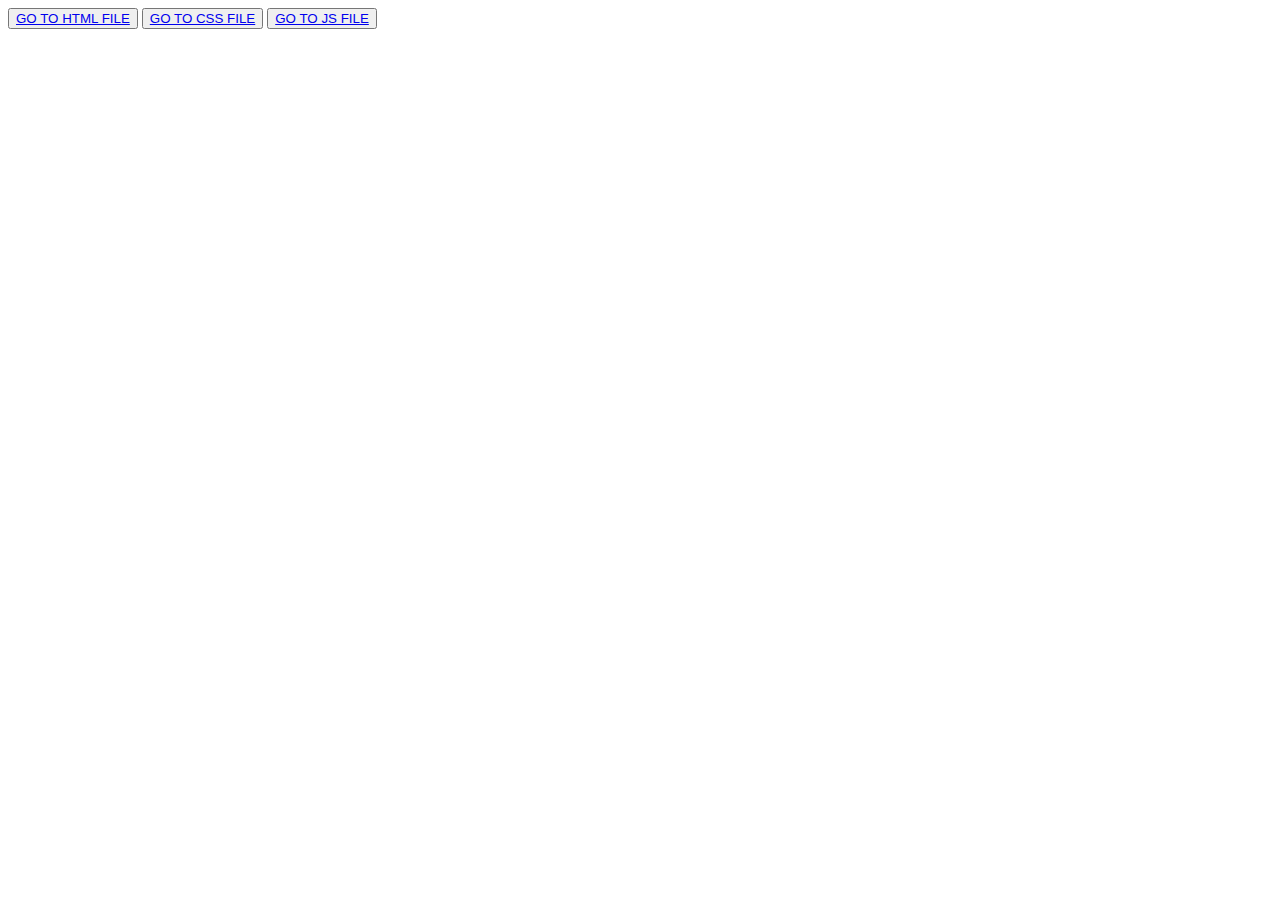
<file: index.html>
<!DOCTYPE html>
<html>
<head>
    <title>WebDev</title>
</head>
<body>
<button>
    <a href="HTML\HTML_cheat_sheet\blog.html">GO TO HTML FILE</a>
</button>
<button>
    <a href="mywebsite\ind.html">GO TO CSS FILE</a>
</button>
<button>
    <a href="JS_cheatsheet\in.html">GO TO JS FILE</a>
</button>
</body>
</html>
</file>
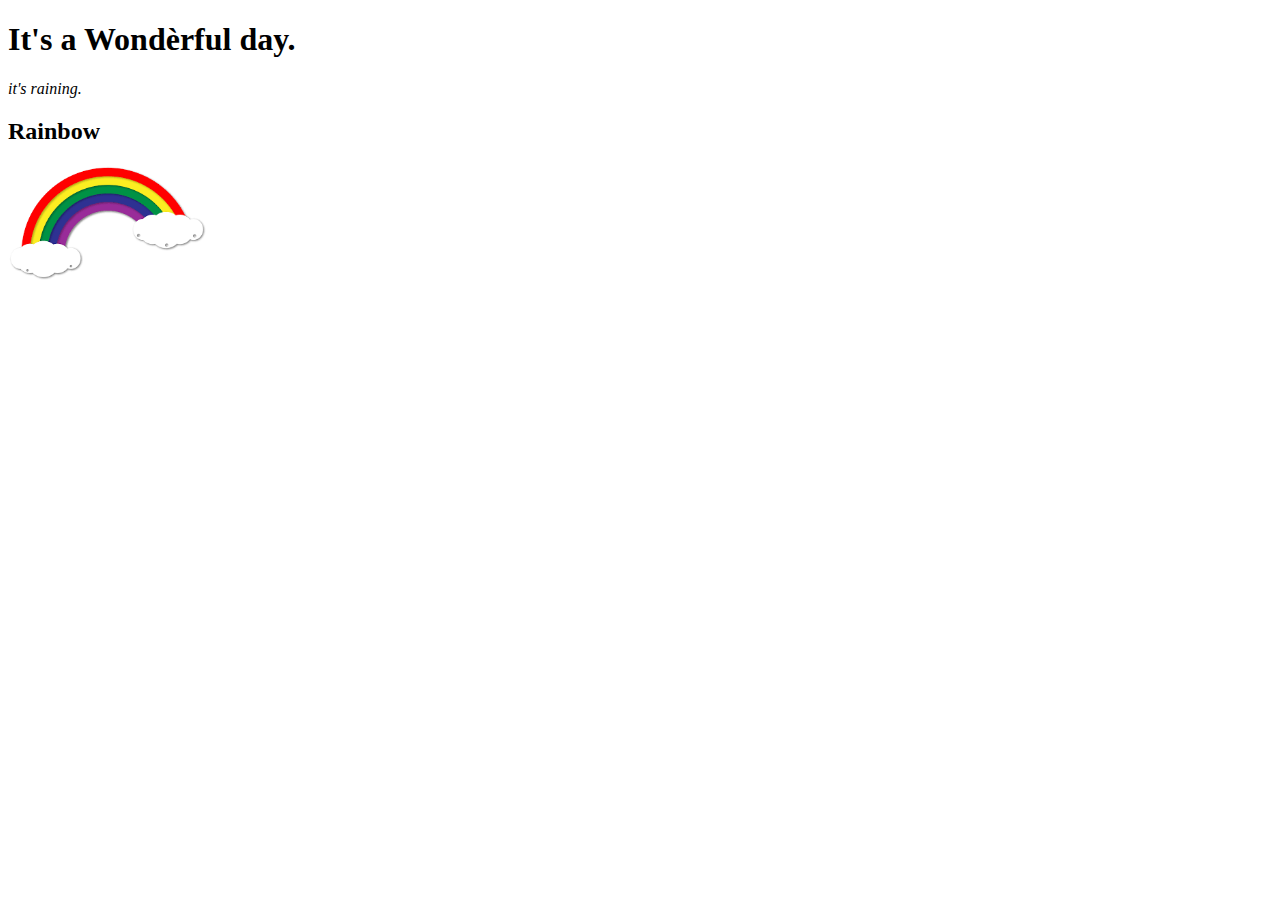
<file: Index.html>
<!DOCTYPE html>
<html lang="en">
</head>
<title>HEY</title>
</head>
<body>
    <h1 styles="font-family: 'Çourier New',Courier,monospace;">It's a Wondèrful day.</h1>
    <p style="font-style: italic;"> it's raining.</p>
    <h2> Rainbow</h2>
    <img src="Images/download.png" width="200",height="200";>
</body>
</html>
</file>
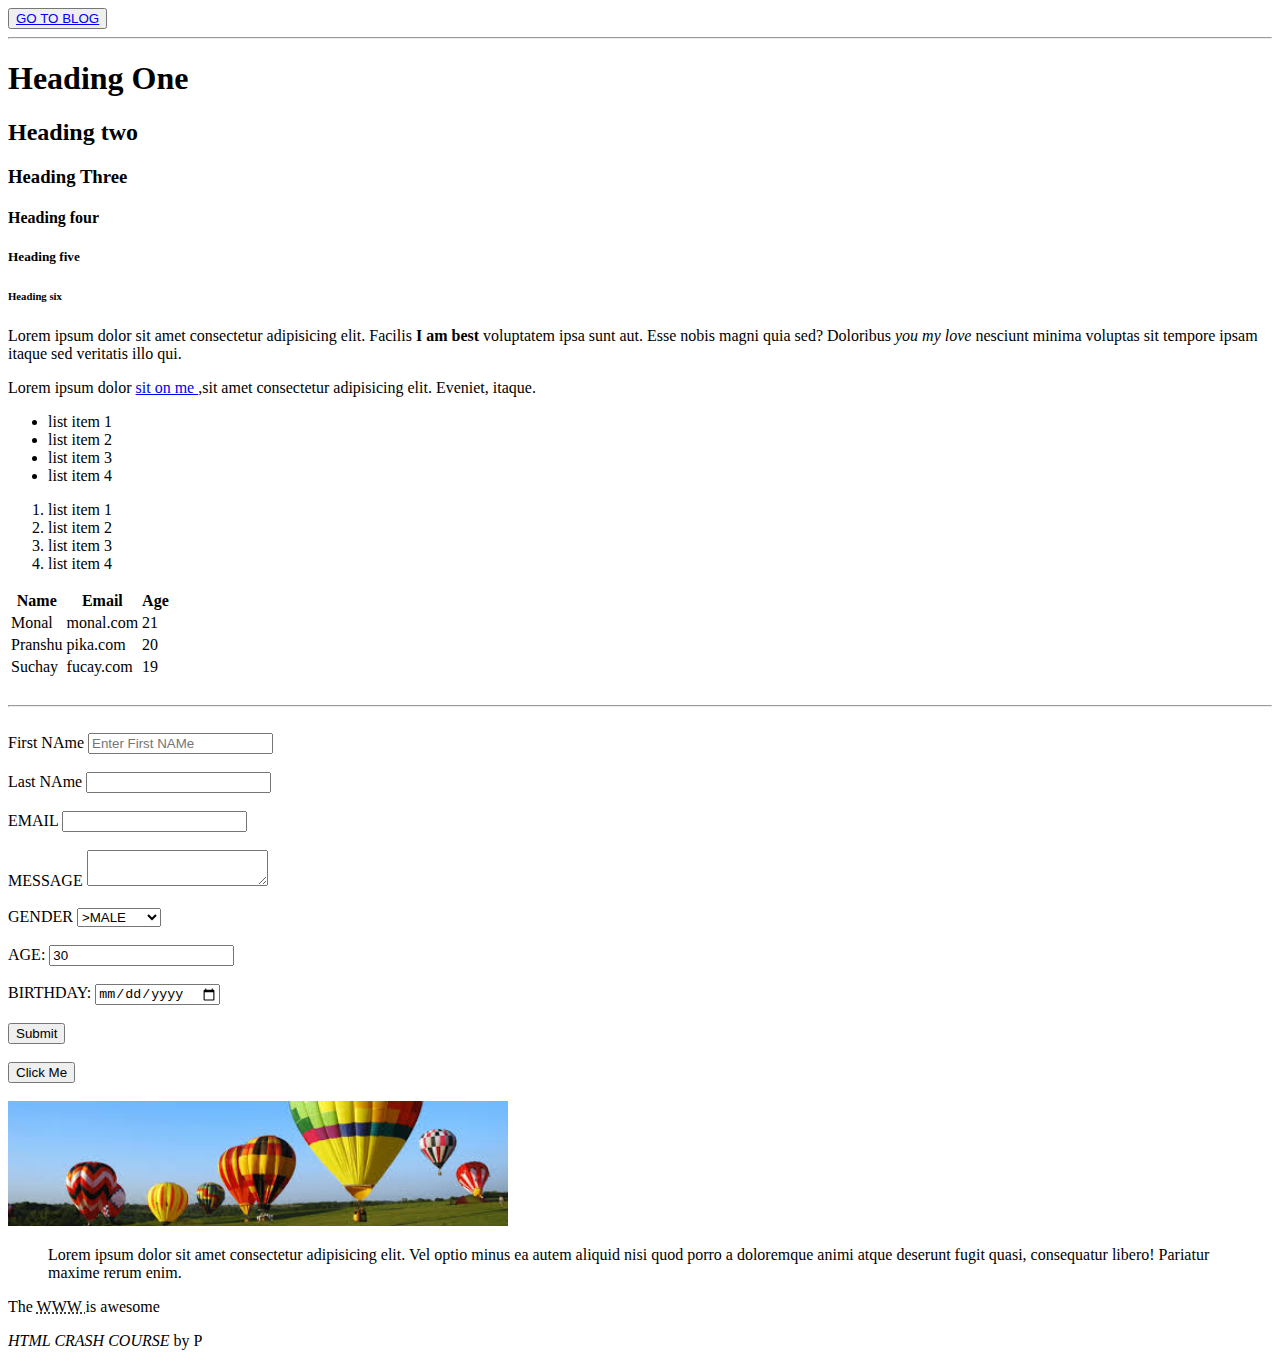
<file: HTML_cheat_sheet/index.html>
<!DOCTYPE html>
<html>
    <head>
        <title>HTML Cheat Sheet</title>
    </head>

    <body>
        <button>
        <a href="blog.html">GO TO BLOG</a>
        </button>
        <hr>
        <!--Headings-->
        <h1> Heading One </h1>
        <h2> Heading two </h2>
        <h3> Heading Three </h3>
        <h4> Heading four </h4>
        <h5> Heading five  </h5>
        <h6> Heading six </h6>
        <!--Paragraph-->
        <p>
            Lorem ipsum dolor sit amet consectetur adipisicing elit. 
            Facilis <strong>I am best</strong> voluptatem ipsa sunt aut. Esse nobis magni quia sed? 
            Doloribus <em>you my love </em> nesciunt minima voluptas sit tempore ipsam itaque sed veritatis illo qui.
        </p>
        <p>
            Lorem ipsum dolor <a href="http://google.com" target="_blank">sit on me </a>,sit amet consectetur adipisicing elit. Eveniet, itaque.
        </p>

        <!--Lists-->
        <ul>
            <li>list item 1</li>
            <li>list item 2</li>
            <li>list item 3</li>
            <li>list item 4</li>
        </ul>

        <ol>
            <li>list item 1</li>
            <li>list item 2</li>
            <li>list item 3</li>
            <li>list item 4</li>
        </ol>
        <!--Tables-->
        <table>
            <thead>
                <tr>
                    <th>Name</th>
                    <th>Email</th>
                    <th>Age</th>
                </tr>
            </thead>
            <tbody>
                <tr>
                    <td>Monal</td>
                    <td>monal.com</td>
                    <td>21</td>
                </tr>
                <tr>
                    <td>Pranshu</td>
                    <td>pika.com</td>
                    <td>20</td>
                </tr>
                <tr>
                    <td>Suchay</td>
                    <td>fucay.com</td>
                    <td>19</td>
                </tr>
            </tbody>
        </table>
        <br>
        <hr>
        <br>
        <!--Forms-->
        <form action="process.php" method="POST">
        <div>
            <label>First NAme</label>
            <input type="text" name="firstName" placeholder="Enter First NAMe">
        </div>
        <br>
        <div>
            <label>Last NAme</label>
            <input type="text" name="lastName">
        </div>
        <br>
        <div>
            <label>EMAIL</label>
            <input type="email" name="email">
        </div>
        <br>
        <div>
            <label>MESSAGE</label>
            <textarea name="message"></textarea>
        </div>
        <br>
        <div>
            <label>GENDER</label>
            <select name="gender">
                <option value="MALE">>MALE</option>
                <option value="FEMALE">>FEMALE</option>
                <option value="OTHER">>OTHER</option>
            </select>    
        </div>
        <br>
        <div>
            <label>AGE:</label>
            <input type="number" name="age" value="30">
        </div>
        <br>
        <div>
            <label>BIRTHDAY:</label>
            <input type="date" name="birthday">
        </div>
        <br>
        <input type="Submit" name="submit" value="Submit">
        </form>
        <br>

        <!--BUTTON-->
        <button>Click Me</button>
        <br>
        <br>
        <a href="images.jpg">
        <!--images-->
        <img src="images.jpg" width="500"> 
        </a>

        <!--Quotations-->
        <blockquote cite="http://traversmedia.com">
            Lorem ipsum dolor sit amet consectetur adipisicing elit. Vel optio minus ea autem aliquid nisi quod porro a doloremque animi atque deserunt fugit quasi, consequatur libero! Pariatur maxime rerum enim.
        </blockquote>

        <p>
          The <abbr title="World Wide Web">WWW </abbr>is awesome
        </p>
        
        <p>
            <cite>HTML CRASH COURSE</cite> by P
        </p>
    </body>
</html>
</file>
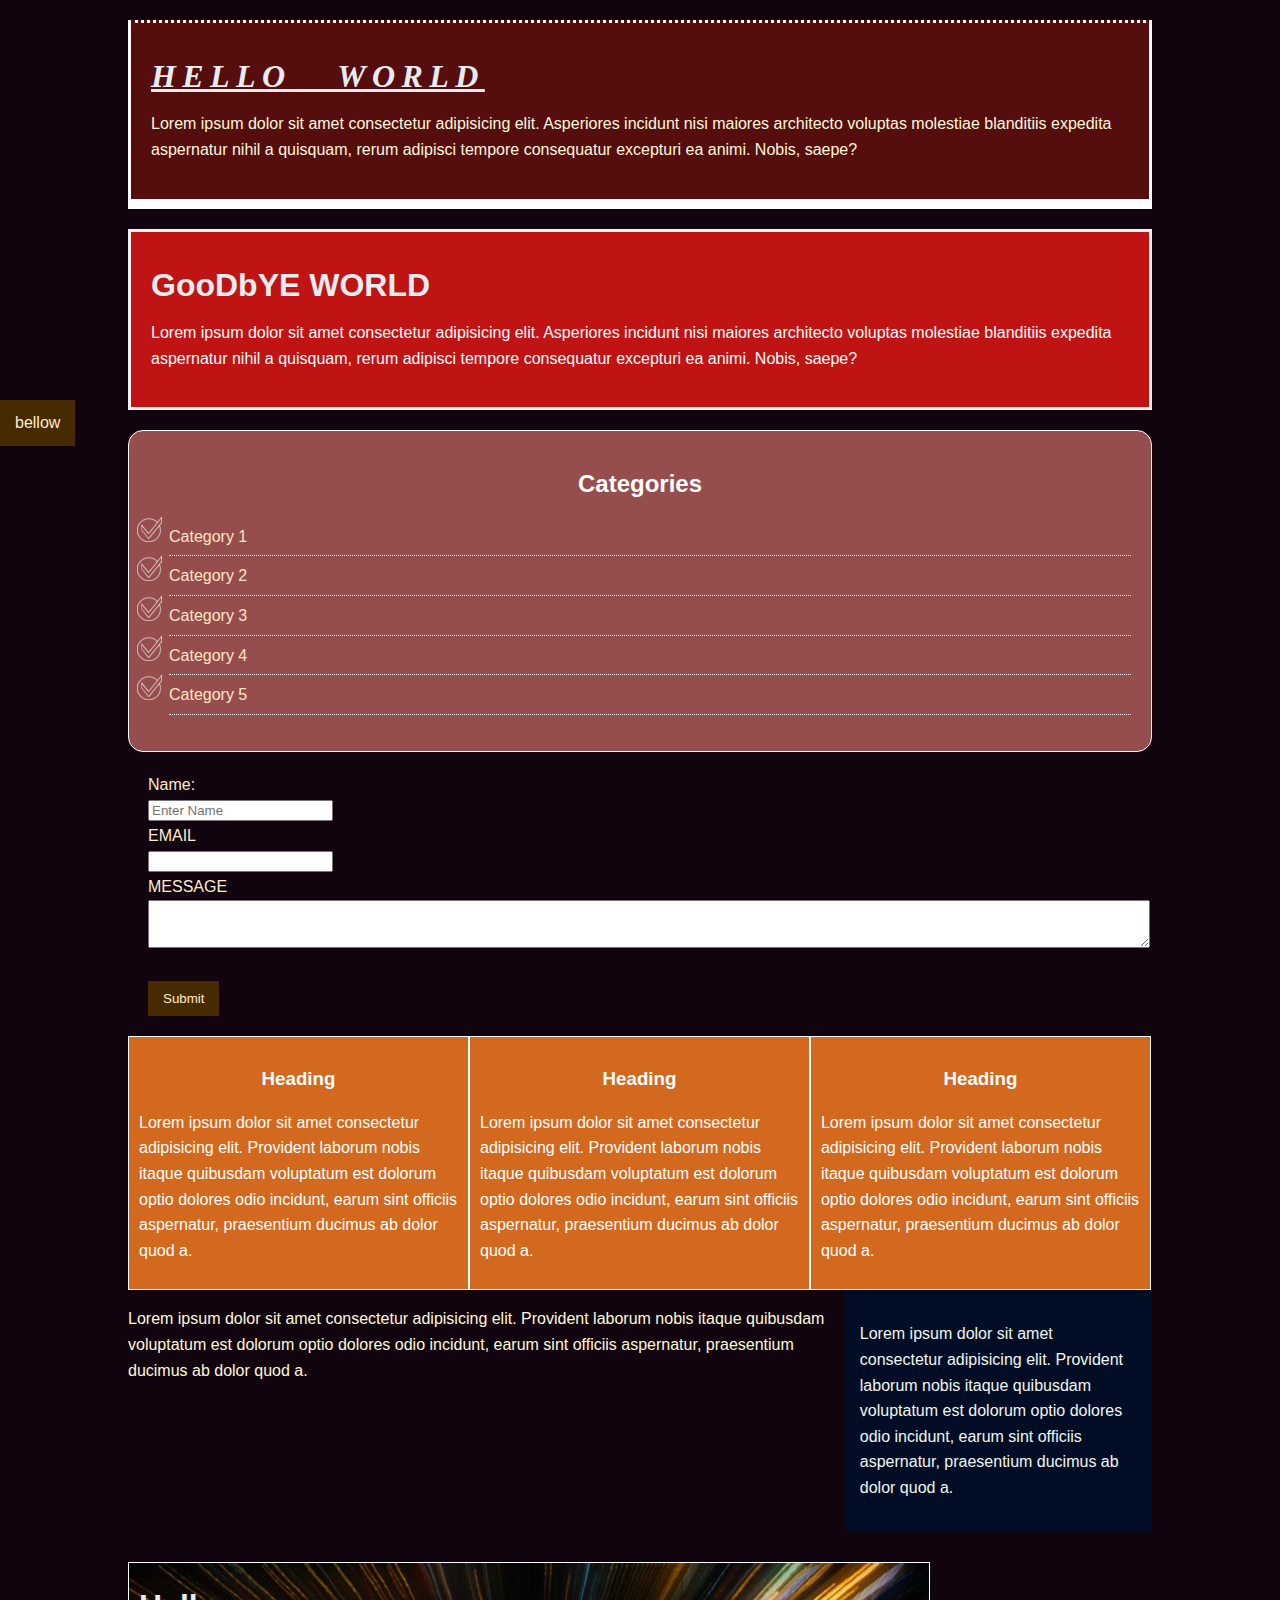
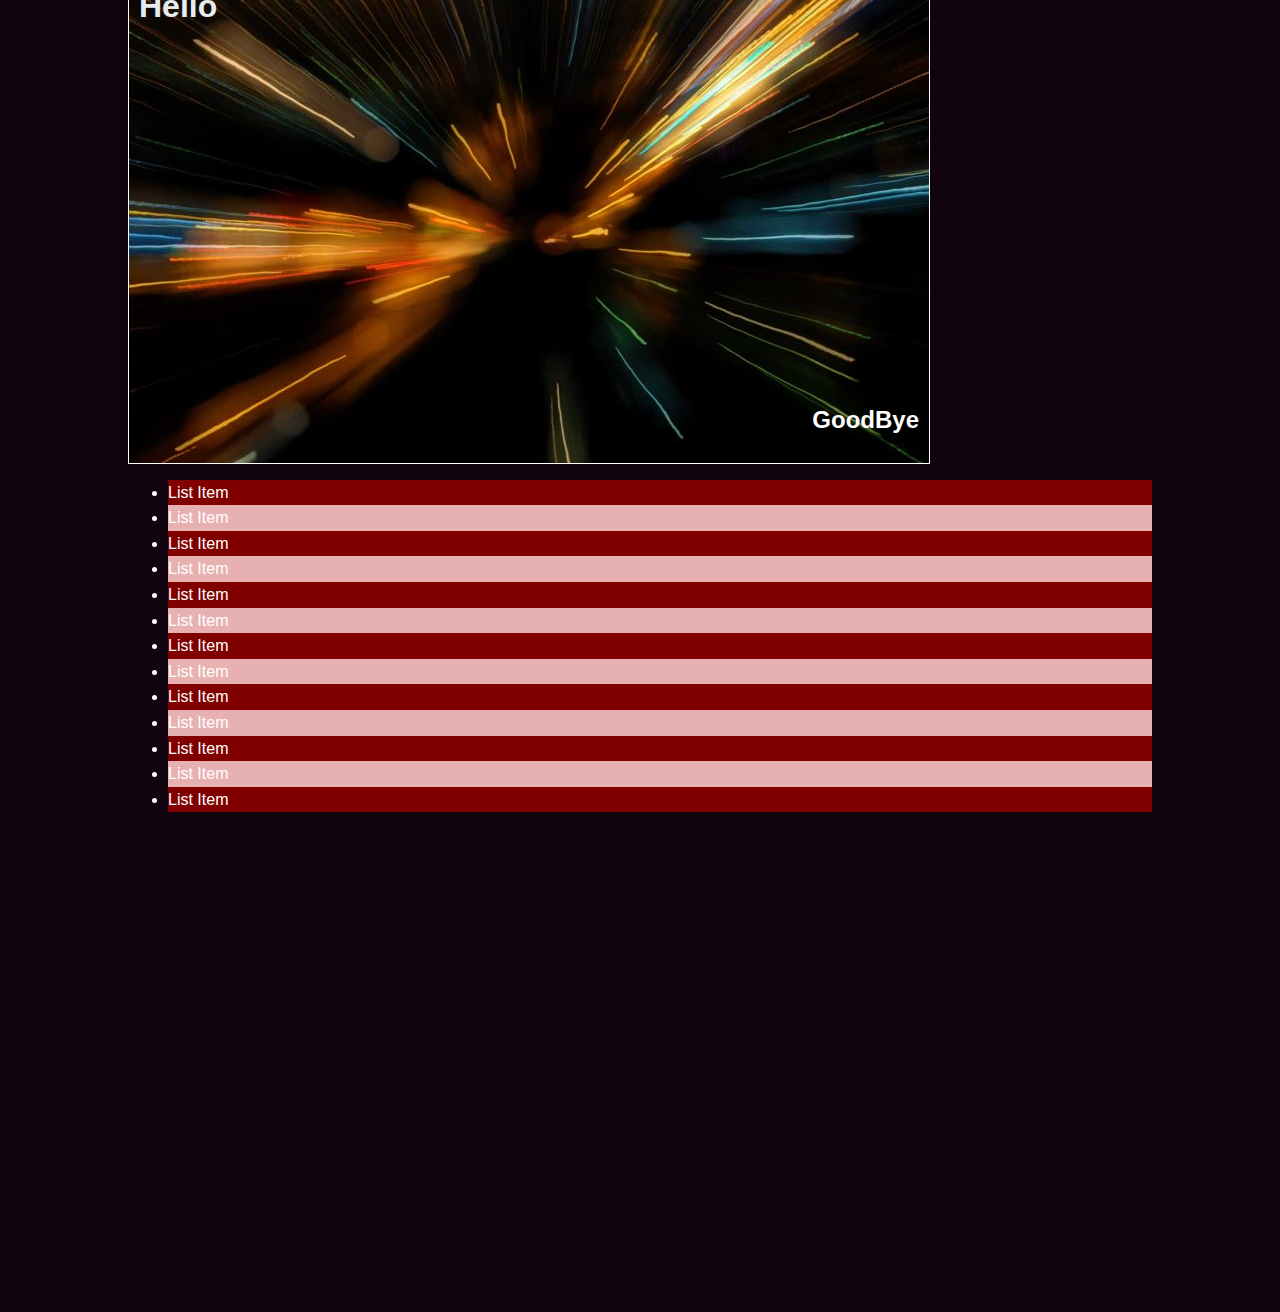
<file: CSS_cheatsheet/css.html>
<!DOCTYPE html>
<html>
<head>
    <title>CSS Cheat Sheet</title>
    <!--Internal CSS-->
    <!--<style type="text/css">
    h1
    {
        color:blue;
    } </style>-->
    <!--External CSS-->
    <link rel="stylesheet" type="text/css" href="style.css">
</head>  
<body>
    <div class="container">
    <div class="box-1">
        <!--INLINE CSS-->
        <!--<h1 style="color:red"> Hello World</h1>--> 
        <h1> Hello World</h1>
        <p>
            Lorem ipsum dolor sit amet consectetur adipisicing elit. Asperiores incidunt nisi maiores architecto voluptas molestiae blanditiis expedita aspernatur nihil a quisquam, rerum adipisci tempore consequatur excepturi ea animi. Nobis, saepe?
        </p>
    </div>
    <div class="box-2">
        <!--INLINE CSS-->
        <!--<h1 style="color:red"> Hello World</h1>--> 
        <h1>GooDbYE WORLD</h1>
        <p>
            Lorem ipsum dolor sit amet consectetur adipisicing elit. Asperiores incidunt nisi maiores architecto voluptas molestiae blanditiis expedita aspernatur nihil a quisquam, rerum adipisci tempore consequatur excepturi ea animi. Nobis, saepe?
        </p>
    </div>
    <div class="categories">
        <h2>Categories</h2>
        <ul>
            <li><a href="#">Category 1</a></li>
            <li><a href="#">Category 2</a></li>
            <li><a href="#">Category 3</a></li>
            <li><a href="#">Category 4</a></li>
            <li><a href="test.html">Category 5</a></li>
        </ul>
    </div>
    <form class="myform">
        <div class="formgroup">
            <label>Name:</label>
            <input type="text" name="firstName" placeholder="Enter Name">
        </div>
        <div class="formgroup">
            <label>EMAIL</label>
            <input type="email" name="email">
        </div>
        <div class="formgroup">
            <label>MESSAGE</label>
            <textarea name="message"></textarea>
        </div>
        <br>
        <input class="button" type="Submit" name="submit" value="Submit">
    </form>

    <div class="block">
        <h3>Heading</h3>
        <p>Lorem ipsum dolor sit amet consectetur adipisicing elit. 
            Provident laborum nobis itaque quibusdam voluptatum est 
            dolorum optio dolores odio incidunt, earum sint officiis 
            aspernatur, praesentium ducimus ab dolor quod a.
        </p>
    </div>
    <div class="block">
        <h3>Heading</h3>
        <p>Lorem ipsum dolor sit amet consectetur adipisicing elit. 
            Provident laborum nobis itaque quibusdam voluptatum est 
            dolorum optio dolores odio incidunt, earum sint officiis 
            aspernatur, praesentium ducimus ab dolor quod a.
        </p>
    </div>
    <div class="block">
        <h3>Heading</h3>
        <p>Lorem ipsum dolor sit amet consectetur adipisicing elit. 
            Provident laborum nobis itaque quibusdam voluptatum est 
            dolorum optio dolores odio incidunt, earum sint officiis 
            aspernatur, praesentium ducimus ab dolor quod a.
        </p>
    </div>

    <div class="clr"></div>

    <div id="main-block">
        <p>Lorem ipsum dolor sit amet consectetur adipisicing elit. 
            Provident laborum nobis itaque quibusdam voluptatum est 
            dolorum optio dolores odio incidunt, earum sint officiis 
            aspernatur, praesentium ducimus ab dolor quod a.
        </p>
    </div>
    <div id="sidebar">
        <p>
        Lorem ipsum dolor sit amet consectetur adipisicing elit. 
        Provident laborum nobis itaque quibusdam voluptatum est 
        dolorum optio dolores odio incidunt, earum sint officiis 
        aspernatur, praesentium ducimus ab dolor quod a.
        </p>
    </div>
    <div class="clr"></div>
    <div class="pbox">
        <h1>Hello</h1>
        <h2>GoodBye</h2>
    </div>
    <ul class="mylist">
        <li>List Item</li>
        <li>List Item</li>
        <li>List Item</li>
        <li>List Item</li>
        <li>List Item</li>
        <li>List Item</li>
        <li>List Item</li>
        <li>List Item</li>
        <li>List Item</li>
        <li>List Item</li>
        <li>List Item</li>
        <li>List Item</li>
        <li>List Item</li>
    </ul>
</div><!--container ends-->
 <a class="fixme button href="">bellow</a>
<div style="margin-top:500px;"></div>
</body>  
</html>
</file>
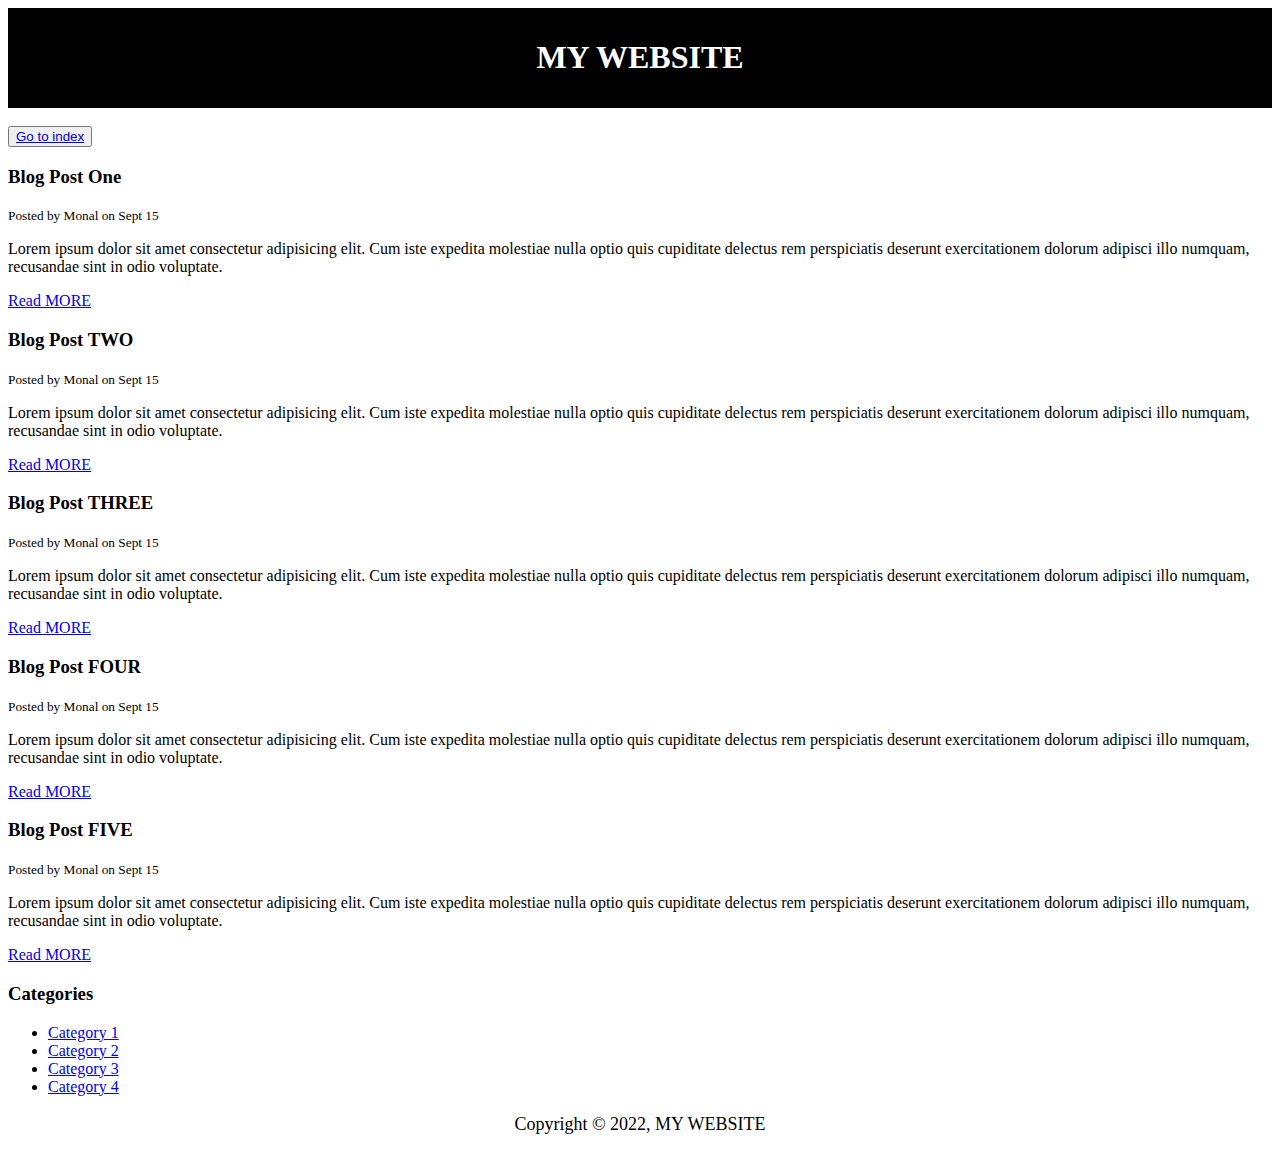
<file: HTML/blog.html>
<!DOCTYPE html>
<html>
<head>
    <title>MY BLOG</title>
    <meta name="description" content="Awesome blog">
    <meta name="keywords" content="Web design blog,web dev blog,media">
    <style type="text/css">
     #main-header
     {
         text-align:center;
         background-color:black;
         color:white;
         padding:10px;
     }
     #main-footer
     {
         text-align:center;
         font-size:18px;
     }

    </style>
</head> 
<body>
 <header id="main-header">
    <h1>MY WEBSITE</h1>
 </header>
 <br>
<button>
  <a href="index.html">Go to index</a>
</button>
<br>
 <section>
     <article class="POST">
         <h3>Blog Post One</h3>
         <small>Posted by Monal on Sept 15</small>
         <p> Lorem ipsum dolor sit amet consectetur adipisicing elit. Cum iste expedita molestiae nulla optio quis cupiditate delectus rem perspiciatis deserunt exercitationem dolorum adipisci illo numquam, recusandae sint in odio voluptate.</p>
        <a href="post.html">Read MORE</a>
     </article>
     <article class="POST">
        <h3>Blog Post TWO</h3>
        <small>Posted by Monal on Sept 15</small>
        <p> Lorem ipsum dolor sit amet consectetur adipisicing elit. Cum iste expedita molestiae nulla optio quis cupiditate delectus rem perspiciatis deserunt exercitationem dolorum adipisci illo numquam, recusandae sint in odio voluptate.</p>
        <a href="post.html">Read MORE</a>
    </article>
    <article class="POST">
        <h3>Blog Post THREE</h3>
        <small>Posted by Monal on Sept 15</small>
        <p> Lorem ipsum dolor sit amet consectetur adipisicing elit. Cum iste expedita molestiae nulla optio quis cupiditate delectus rem perspiciatis deserunt exercitationem dolorum adipisci illo numquam, recusandae sint in odio voluptate.</p>
        <a href="post.html">Read MORE</a>
    </article>
    <article class="POST">
        <h3>Blog Post FOUR</h3>
        <small>Posted by Monal on Sept 15</small>
        <p> Lorem ipsum dolor sit amet consectetur adipisicing elit. Cum iste expedita molestiae nulla optio quis cupiditate delectus rem perspiciatis deserunt exercitationem dolorum adipisci illo numquam, recusandae sint in odio voluptate.</p>
        <a href="post.html">Read MORE</a>
    </article>
    <article class="POST">
        <h3>Blog Post FIVE</h3>
        <small>Posted by Monal on Sept 15</small>
        <p> Lorem ipsum dolor sit amet consectetur adipisicing elit. Cum iste expedita molestiae nulla optio quis cupiditate delectus rem perspiciatis deserunt exercitationem dolorum adipisci illo numquam, recusandae sint in odio voluptate.</p>
        <a href="post.html">Read MORE</a>
    </article>
 </section>
 <aside>
     <h3>
         Categories
     </h3>
     <nav>
     <ul>
         <li><a href="#">Category 1</a></li>
         <li><a href="#">Category 2</a></li>
         <li><a href="#">Category 3</a></li>
         <li><a href="#">Category 4</a></li>   
     </ul>
    </nav>
 </aside>
 <footer id="main-footer"> 
     <p>Copyright &copy; 2022, MY WEBSITE </p>
 </footer>
</body>   
</html>
</file>
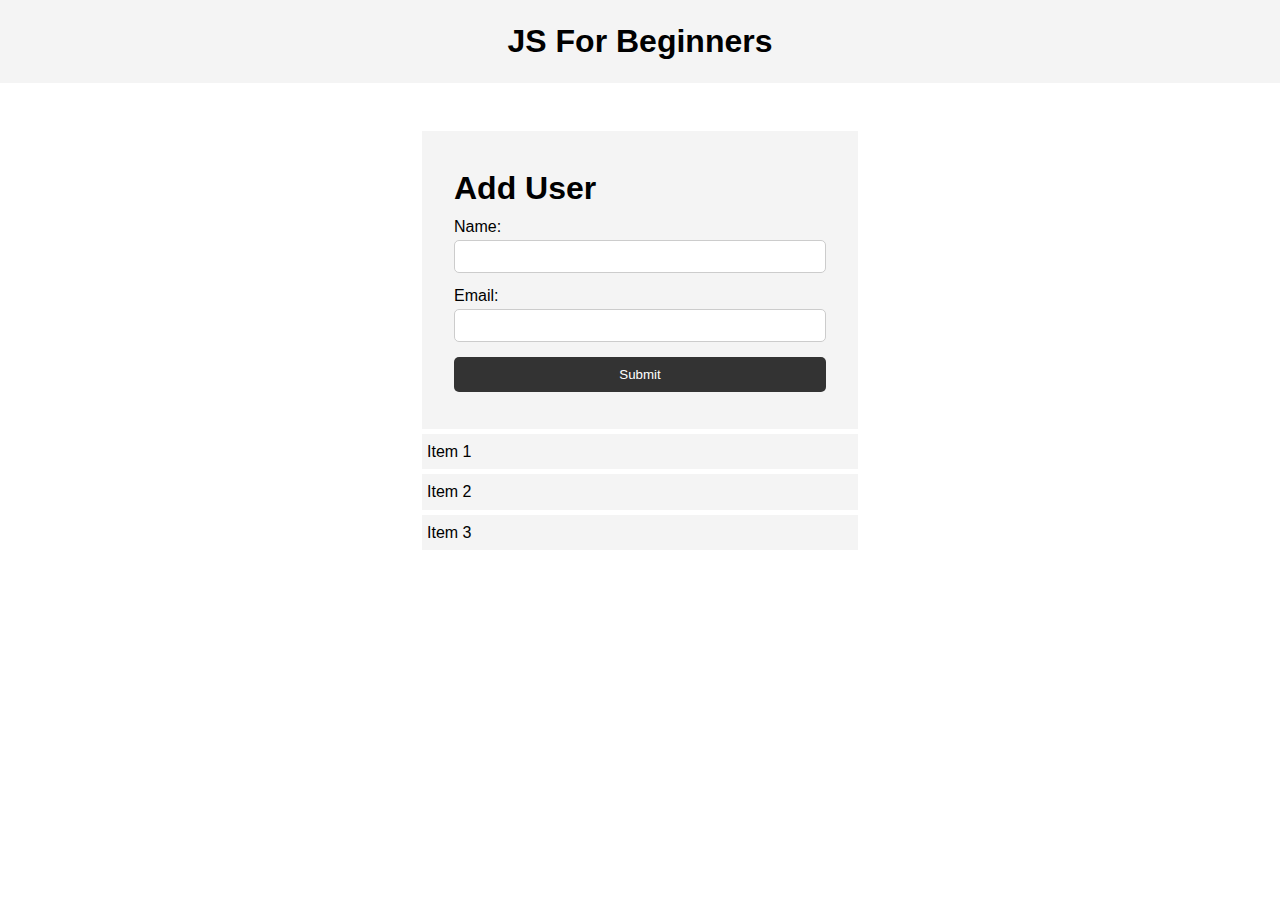
<file: JS_cheatsheet/in.html>
<!DOCTYPE html>
<html lang="en">
  <head>
    <meta charset="UTF-8" />
    <meta name="viewport" content="width=device-width, initial-scale=1.0" />
    <meta http-equiv="X-UA-Compatible" content="ie=edge" />
    <title>JS For Beginners</title>
    <link rel="stylesheet" href="style.css">
  </head>
  <body>
    <header>
      <h1>JS For Beginners</h1>
    </header>

    <section class="container">
      <form id="my-form">
        <h1>Add User</h1>
        <div class="msg"></div>
        <div>
          <label for="name">Name:</label>
          <input type="text" id="name">
        </div>
        <div>
          <label for="email">Email:</label>
          <input type="text" id="email">
        </div>
        <input class="btn" type="submit" value="Submit">
      </form>

      <ul id="users"></ul>

      <ul class="items">
        <li class="item">Item 1</li>
        <li class="item">Item 2</li>
        <li class="item">Item 3</li>
      </ul> 
    </section>
    

    <script src="main.js"></script>
  </body>
</html>
</file>
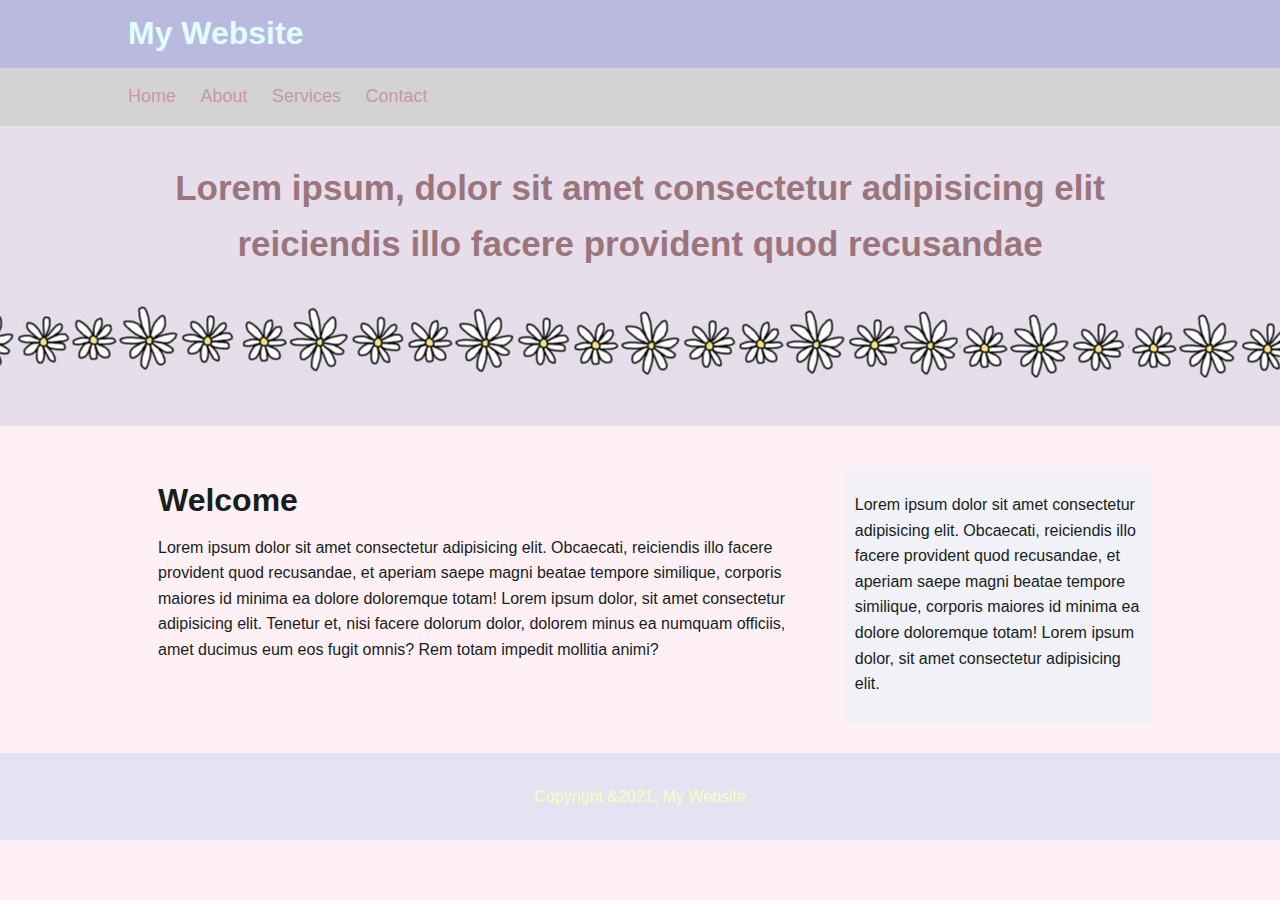
<file: mywebsite/ind.html>
<!DOCTYPE html>
<html>
    <head>
        <title>My Website</title>
        <link rel="stylesheet" type="text/css" href="css\sty.css">
    </head>
    <body>
        <header id="main-header">
            <div class="container">
                <h1>My Website</h1>
            </div>
        </header>
        <nav id="navbar">
            <div class="container">
                <ul>
                    <li><a href="#">Home</a></li>
                    <li><a href="#">About</a></li>
                    <li><a href="#">Services</a></li>
                    <li><a href="#">Contact</a></li>
                </ul>
            </div>
        </nav>

        <section id="showcase">
            <div class="container">
                <h1>Lorem ipsum, dolor sit amet consectetur adipisicing elit reiciendis illo facere provident quod recusandae
                </h1>
            </div>
        </section>
        <div class="container">
            <section id="main">
                <h1>Welcome</h1>
                <p>
                    Lorem ipsum dolor sit amet consectetur adipisicing elit. 
                    Obcaecati, reiciendis illo facere provident quod recusandae, 
                    et aperiam saepe magni beatae tempore similique, corporis maiores 
                    id minima ea dolore doloremque totam! Lorem ipsum dolor, sit amet 
                    consectetur adipisicing elit. Tenetur et, nisi facere dolorum dolor,
                    dolorem minus ea numquam officiis, amet ducimus eum eos fugit omnis? 
                    Rem totam impedit mollitia animi?
                </p>
            </section>
            <aside id="sidebar">
                <p>
                    Lorem ipsum dolor sit amet consectetur adipisicing elit. 
                    Obcaecati, reiciendis illo facere provident quod recusandae, 
                    et aperiam saepe magni beatae tempore similique, corporis maiores 
                    id minima ea dolore doloremque totam! Lorem ipsum dolor, sit amet 
                    consectetur adipisicing elit.
                </p>
            </aside>
        </div>
    <footer id="main-footer">
        <p>
            Copyright &2021; My Website
        </p>
    </footer>
    </body>
</html>
</file>
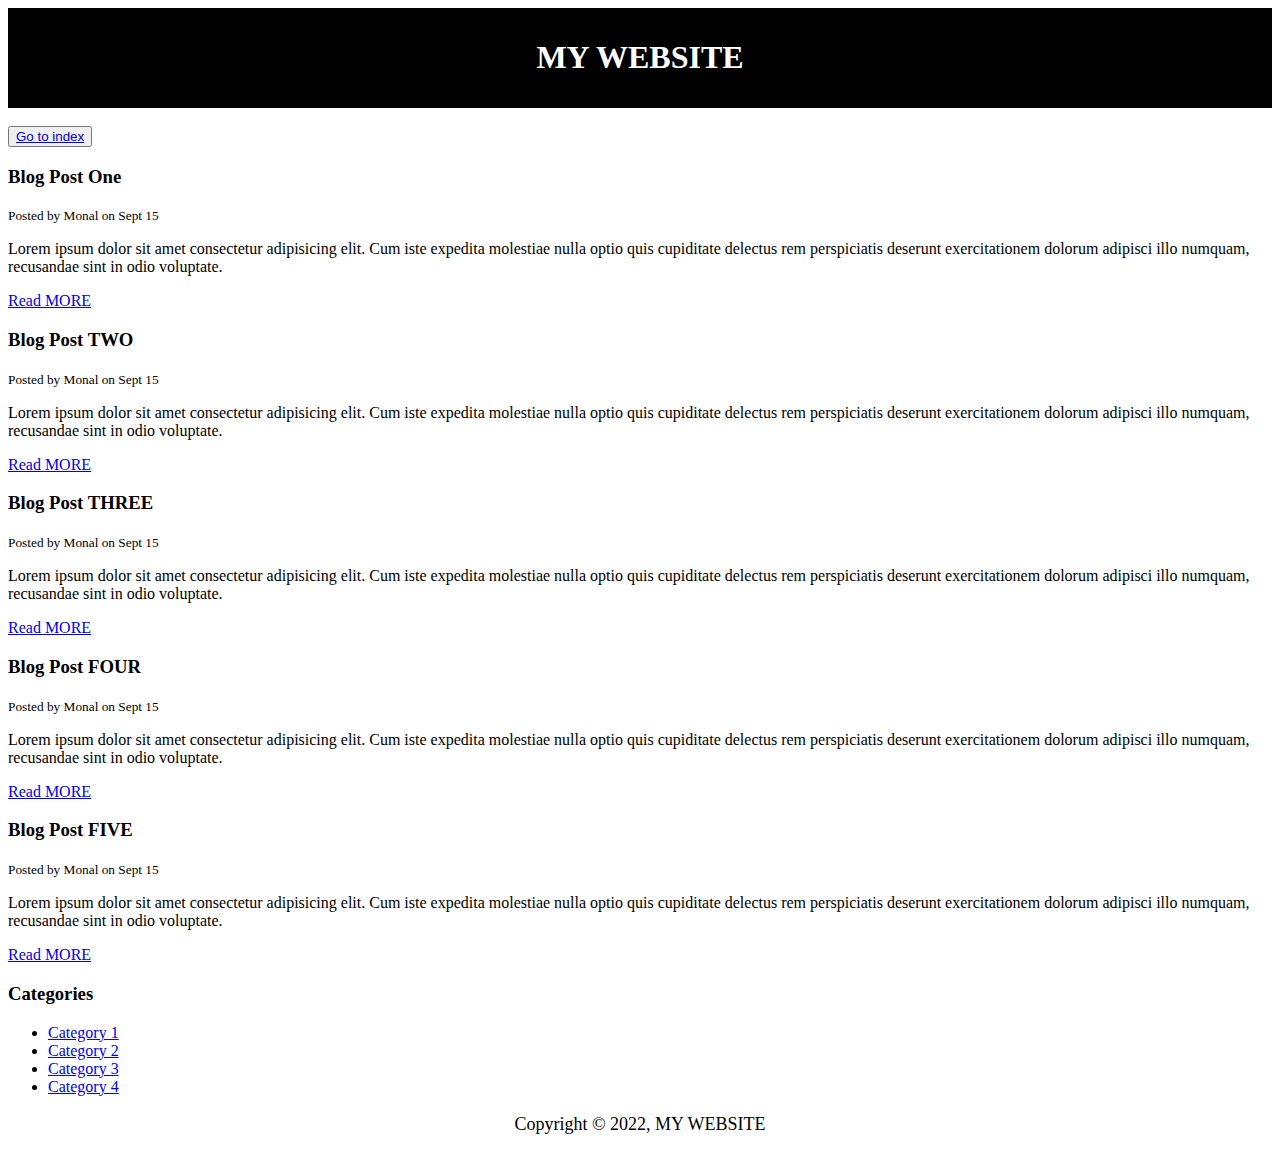
<file: HTML/HTML_cheat_sheet/blog.html>
<!DOCTYPE html>
<html>
<head>
    <title>MY BLOG</title>
    <meta name="description" content="Awesome blog">
    <meta name="keywords" content="Web design blog,web dev blog,media">
    <style type="text/css">
     #main-header
     {
         text-align:center;
         background-color:black;
         color:white;
         padding:10px;
     }
     #main-footer
     {
         text-align:center;
         font-size:18px;
     }

    </style>
</head> 
<body>
 <header id="main-header">
    <h1>MY WEBSITE</h1>
 </header>
 <br>
<button>
  <a href="ind.html">Go to index</a>
</button>
<br>
 <section>
     <article class="POST">
         <h3>Blog Post One</h3>
         <small>Posted by Monal on Sept 15</small>
         <p> Lorem ipsum dolor sit amet consectetur adipisicing elit. Cum iste expedita molestiae nulla optio quis cupiditate delectus rem perspiciatis deserunt exercitationem dolorum adipisci illo numquam, recusandae sint in odio voluptate.</p>
        <a href="post.html">Read MORE</a>
     </article>
     <article class="POST">
        <h3>Blog Post TWO</h3>
        <small>Posted by Monal on Sept 15</small>
        <p> Lorem ipsum dolor sit amet consectetur adipisicing elit. Cum iste expedita molestiae nulla optio quis cupiditate delectus rem perspiciatis deserunt exercitationem dolorum adipisci illo numquam, recusandae sint in odio voluptate.</p>
        <a href="post.html">Read MORE</a>
    </article>
    <article class="POST">
        <h3>Blog Post THREE</h3>
        <small>Posted by Monal on Sept 15</small>
        <p> Lorem ipsum dolor sit amet consectetur adipisicing elit. Cum iste expedita molestiae nulla optio quis cupiditate delectus rem perspiciatis deserunt exercitationem dolorum adipisci illo numquam, recusandae sint in odio voluptate.</p>
        <a href="post.html">Read MORE</a>
    </article>
    <article class="POST">
        <h3>Blog Post FOUR</h3>
        <small>Posted by Monal on Sept 15</small>
        <p> Lorem ipsum dolor sit amet consectetur adipisicing elit. Cum iste expedita molestiae nulla optio quis cupiditate delectus rem perspiciatis deserunt exercitationem dolorum adipisci illo numquam, recusandae sint in odio voluptate.</p>
        <a href="post.html">Read MORE</a>
    </article>
    <article class="POST">
        <h3>Blog Post FIVE</h3>
        <small>Posted by Monal on Sept 15</small>
        <p> Lorem ipsum dolor sit amet consectetur adipisicing elit. Cum iste expedita molestiae nulla optio quis cupiditate delectus rem perspiciatis deserunt exercitationem dolorum adipisci illo numquam, recusandae sint in odio voluptate.</p>
        <a href="post.html">Read MORE</a>
    </article>
 </section>
 <aside>
     <h3>
         Categories
     </h3>
     <nav>
     <ul>
         <li><a href="#">Category 1</a></li>
         <li><a href="#">Category 2</a></li>
         <li><a href="#">Category 3</a></li>
         <li><a href="#">Category 4</a></li>   
     </ul>
    </nav>
 </aside>
 <footer id="main-footer"> 
     <p>Copyright &copy; 2022, MY WEBSITE </p>
 </footer>
</body>   
</html>
</file>
<file: CSS_cheatsheet/style.css>
/*
*{
    margin:0;
    padding:0;
}
*/
h1{
    color:rgb(231, 236, 238);
}
body{
    background-color:rgb(17, 4, 14);

    font-family: Arial, Helvetica, sans-serif;
    font-size:12px;
    font-weight:normal;
    /*same as above*/
    font: normal 16px Arial,Helvetica,sans-serif;

    line-height: 1.6em;
    margin:0;
    }
/*link styling*/
a{
    text-decoration: none;
    color:bisque;
}
a:hover{
    color:blue;
}
a:active{
    color:green;
}
/*a:visted{
    color:yellow;
}*/
.container /*setting spacing*/
{
    width:80%;
    margin:auto;
}
.button
{
    background-color:rgb(71, 43, 0);
    color:blanchedalmond;
    padding:10px 15px;
    border:none;
}
.button:hover
{
    background:chartreuse;
    color:#fff;
}
/*to clear*/
.clr{
    clear:both;
}
.box-1
{
    background-color: rgb(85, 13, 13);
    color:cornsilk;

    border-right:5px rgb(250, 240, 240) solid;
    border-left:5px rgb(250, 240, 240) solid;
    border-bottom:5px rgb(250, 240, 240) solid;
    border-top:5px rgb(250, 240, 240) solid;
    /* same as above*/
    border:5px white solid;
    border-width:3px;
    border-bottom-width: 10px;
    border-top-style: dotted;

    padding-top:20px;
    padding-bottom:20px;
    padding-right:20px;
    padding-left:20px;

    /*Same as above*/
    padding: 20px;

    margin:20px 0;

}
/*FOnt FOrmatting*/
.box-1 h1
{
 font-family:Tahoma;
 font-weight: 800;
 font-style:italic;
 text-decoration: underline;
 text-transform:uppercase;
 letter-spacing:0.2em;
 word-spacing:1.0em;

}
.box-2{
    border:3px solid #f3f0f0;
    background-color:rgb(192, 20, 20);
    color:rgb(247, 252, 253);
    padding:20px;
    margin:20px 0;
}

.categories{
    border:1px white solid;
    padding: 20px;
    border-radius:15px;
    background-color: rgb(150, 77, 77);
}
.categories h2{
    text-align:center;
    color:white;
    font-style: bold;
}
.categories ul{
    padding-left:20px;
    list-style:none;
}
.categories li
{

    padding-bottom:6px;
    border-bottom:dotted 1px rgb(250, 247, 247);
    list-style-image: url('../CSS_cheatsheet/check.png');
    list-style-position: outside;
    
}
.myform{
    padding:20px;
}
.myform.formgroup{
    padding-bottom:15px;
}
.myform label{
    display:block;
    color:blanchedalmond;
}
.my-form input[type="text"],.myform textarea{
    padding:8px;
    width:100%;
}
/* allignment*/
.block{
    float:left;
    width:33.3%;
    border:1px solid white;
    padding:10px;
    box-sizing: border-box;
    background: chocolate;
    color:white;
}
.block h3{
    font-style:bold;
    text-align:center;
}

#main-block{
    float:left;
    width:70%;
    color:cornsilk;
}
#sidebar
{
    float:right;
    width:30%;
    background-color: rgb(1, 13, 36);
    color:rgb(241, 245, 241);
    padding: 15px;
    box-sizing:border-box;
}
.pbox{
    width:800px;
    height: 500px;
    border:1px solid white;
    margin-top:30px;
    position:relative;
    color:white;
    background-image: url('../CSS_cheatsheet/bg.jpg');
    background-repeat: no-repeat;
    background-position: 100px 200px;
    background-position: center top;
}
.pbox h1{
    position:absolute;
    top:10px;
    left:10px;
}
.pbox h2{
    position:absolute;
    bottom:10px;
    right:10px;
}

.fixme{
   position: fixed;
   top:400px;  
}

.mylist{
    color:white;
}
.mylist li:first-child{
    background: green;
}

.mylist li:last-child{
    background: blue;
}

.mylist li:nth-child(5){
    background: red;
}
.mylist li:nth-child(even){
    background: rgb(231, 177, 177);
}
.mylist li:nth-child(odd){
    background: maroon;
}
</file>
<file: JS_cheatsheet/style.css>
* {
    margin: 0;
    padding: 0;
    box-sizing: border-box;
  }
  
  body {
    font-family: Arial, Helvetica, sans-serif;
    line-height: 1.6;
  }
  
  ul {
    list-style: none;
  }
  
  ul li {
    padding: 5px;
    background: #f4f4f4;
    margin: 5px 0;
  }
  
  header {
    background: #f4f4f4;
    padding: 1rem;
    text-align: center;
  }
  
  .container {
    margin: auto;
    width: 500px;
    overflow: auto;
    padding: 3rem 2rem;
  }
  
  #my-form {
    padding: 2rem;
    background: #f4f4f4;
  }
  
  #my-form label {
    display: block;
  }
  
  #my-form input[type='text'] {
    width: 100%;
    padding: 8px;
    margin-bottom: 10px;
    border-radius: 5px;
    border: 1px solid #ccc;
  }
  
  .btn {
    display: block;
    width: 100%;
    padding: 10px 15px;
    border: 0;
    background: #333;
    color: #fff;
    border-radius: 5px;
    margin: 5px 0;
  }
  
  .btn:hover {
    background: #444;
  }
  
  .bg-dark {
    background: #333;
    color: #fff;
  }
  
  .error {
    background: orangered;
    color: #fff;
    padding: 5px;
    margin: 5px;
  }
</file>
